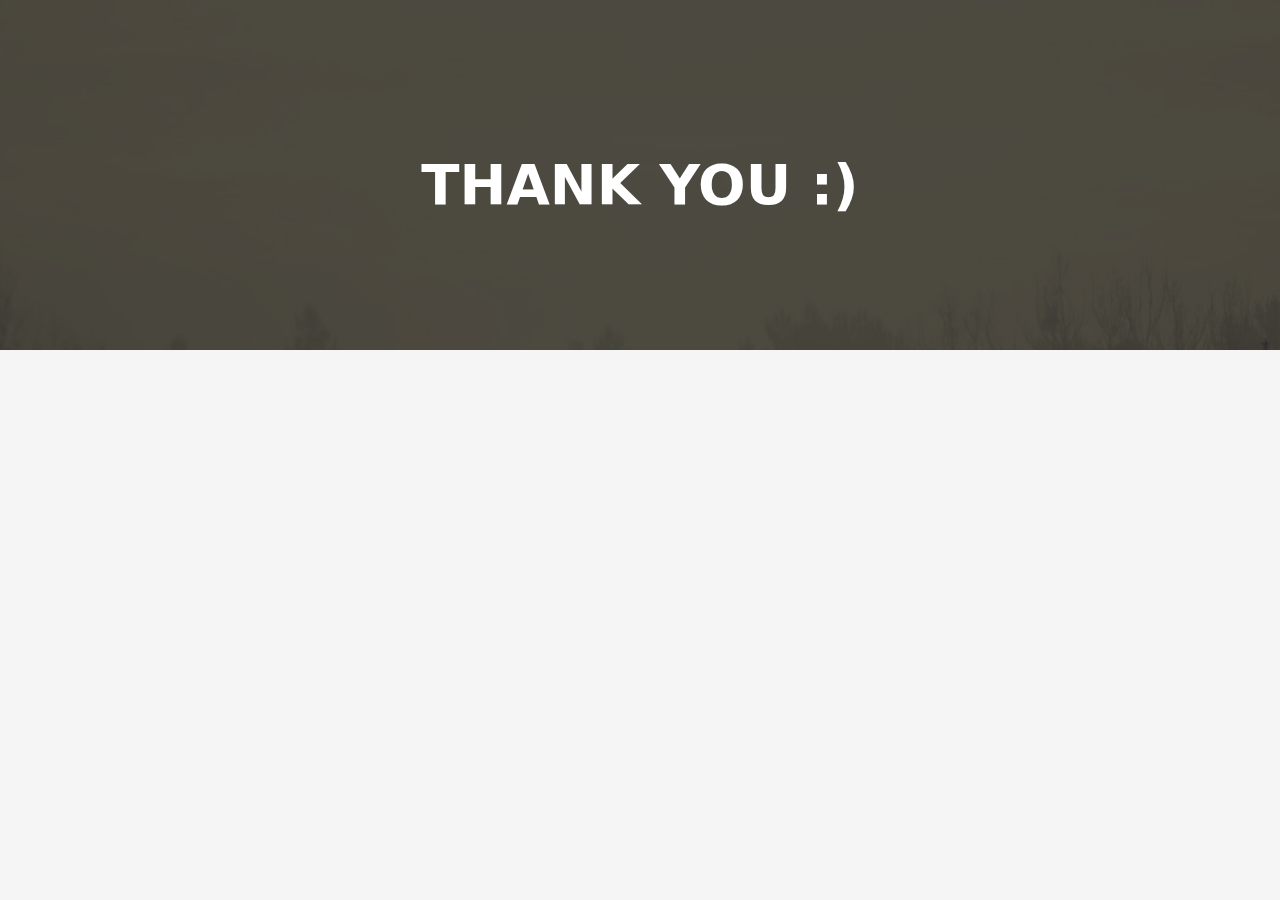
<file: blog-single.html>
<!DOCTYPE html>
<html lang="en">

<head>
  <meta charset="utf-8">
  <meta content="width=device-width, initial-scale=1.0" name="viewport">

  <title>DevFolio Bootstrap Portfolio Template - Blog Single</title>
  <meta content="" name="description">
  <meta content="" name="keywords">

  <!-- Favicons -->
  <link href="assets/img/favicon.png" rel="icon">
  <link href="assets/img/apple-touch-icon.png" rel="apple-touch-icon">

  <!-- Vendor CSS Files -->
  <link href="assets/vendor/bootstrap/css/bootstrap.min.css" rel="stylesheet">
  <link href="assets/vendor/bootstrap-icons/bootstrap-icons.css" rel="stylesheet">
  <link href="assets/vendor/glightbox/css/glightbox.min.css" rel="stylesheet">
  <link href="assets/vendor/swiper/swiper-bundle.min.css" rel="stylesheet">

  <!-- Template Main CSS File -->
  <link href="assets/css/style.css" rel="stylesheet">

  <!-- =======================================================
  * Template Name: DevFolio - v4.10.0
  * Template URL: https://bootstrapmade.com/devfolio-bootstrap-portfolio-html-template/
  * Author: BootstrapMade.com
  * License: https://bootstrapmade.com/license/
  ======================================================== -->
</head>

<body>

  <!-- ======= Header ======= -->
  <header id="header" class="fixed-top">
    <div class="container d-flex align-items-center justify-content-between">

      <h1 class="logo"><a href="index.html"></a></h1>
      <!-- Uncomment below if you prefer to use an image logo -->
      <!-- <a href="index.html" class="logo"><img src="assets/img/logo.png" alt="" class="img-fluid"></a>-->

      <!-- <nav id="navbar" class="navbar">
        <ul>
          <li><a class="nav-link scrollto " href="#hero">Home</a></li>
          <li><a class="nav-link scrollto" href="#about">About</a></li>
          <li><a class="nav-link scrollto" href="#services">Services</a></li>
          <li><a class="nav-link scrollto " href="#work">Work</a></li>
          <li><a class="nav-link scrollto " href="#blog">Blog</a></li>
          <li class="dropdown"><a href="#"><span>Drop Down</span> <i class="bi bi-chevron-down"></i></a>
            <ul>
              <li><a href="#">Drop Down 1</a></li>
              <li class="dropdown"><a href="#"><span>Deep Drop Down</span> <i class="bi bi-chevron-right"></i></a>
                <ul>
                  <li><a href="#">Deep Drop Down 1</a></li>
                  <li><a href="#">Deep Drop Down 2</a></li>
                  <li><a href="#">Deep Drop Down 3</a></li>
                  <li><a href="#">Deep Drop Down 4</a></li>
                  <li><a href="#">Deep Drop Down 5</a></li>
                </ul>
              </li>
              <li><a href="#">Drop Down 2</a></li>
              <li><a href="#">Drop Down 3</a></li>
              <li><a href="#">Drop Down 4</a></li>
            </ul>
          </li>
          <li><a class="nav-link scrollto" href="#contact">Contact</a></li>
        </ul>
        <i class="bi bi-list mobile-nav-toggle"></i>
      </nav>.navbar -->

    </div>
  </header><!-- End Header -->

  <div class="hero hero-single route bg-image" style="background-image: url(assets/img/overlay-bg.jpg)">
    <div class="overlay-mf"></div>
    <div class="hero-content display-table">
      <div class="table-cell">
        <div class="container">
          <h2 class="hero-title mb-4">THANK YOU :)</h2>
          <ol class="breadcrumb d-flex justify-content-center">
            <!-- <li class="breadcrumb-item">
              <a href="#"></a>
            </li>
            <li class="breadcrumb-item">
              <a href="#"></a>
            </li> -->
            <li class="breadcrumb-item active"></li>
          </ol>
        </div>
      </div>
    </div>
  </div>

  <main id="main">
  



    <!-- ======= Blog Single Section ======= -->
    <!-- <section class="blog-wrapper sect-pt4" id="blog">
      <div class="container">
        <div class="row">
          <div class="col-md-8">
            <div class="post-box">
              <div class="post-thumb">
                <img src="assets/img/post-1.jpg" class="img-fluid" alt="">
              </div>
              <div class="post-meta">
                <h1 class="article-title">Lorem ipsum dolor sit amet consec tetur adipisicing</h1>
                <ul>
                  <li>
                    <span class="bi bi-person"></span>
                    <a href="#">Jason London</a>
                  </li>
                  <li>
                    <span class="bi bi-tag"></span>
                    <a href="#">Web Design</a>
                  </li>
                  <li>
                    <span class="bi bi-chat-left-text"></span>
                    <a href="#">14</a>
                  </li>
                </ul>
              </div>
              <div class="article-content">
                <p>
                  Mauris blandit aliquet elit, eget tincidunt nibh pulvinar a. Cras ultricies ligula sed magna dictum
                  porta. Quisque velit
                  nisi, pretium ut lacinia in, elementum id enim. Praesent sapien massa, convallis a pellentesque
                  nec, egestas non nisi. Vestibulum ante ipsum primis in faucibus orci luctus et ultrices posuere
                  cubilia Curae; Donec velit neque, auctor sit amet aliquam vel, ullamcorper sit amet ligula.
                  Nulla quis lorem ut libero malesuada feugiat.
                </p>
                <p>
                  Nulla porttitor accumsan tincidunt. Cras ultricies ligula sed magna dictum porta. Mauris blandit
                  aliquet elit, eget tincidunt
                  nibh pulvinar a. Cras ultricies ligula sed magna dictum porta. Lorem ipsum dolor sit amet,
                  consectetur adipiscing elit. Donec sollicitudin molestie malesuada.
                </p>
                <p>
                  Mauris blandit aliquet elit, eget tincidunt nibh pulvinar a. Lorem ipsum dolor sit amet, consectetur
                  adipiscing elit. Praesent
                  sapien massa, convallis a pellentesque nec, egestas non nisi. Lorem ipsum dolor sit amet,
                  consectetur adipiscing elit. Curabitur arcu erat, accumsan id imperdiet et, porttitor at
                  sem. Donec rutrum congue leo eget malesuada.
                </p>
                <p>
                  Lorem ipsum dolor sit amet, consectetur adipiscing elit. Nulla quis lorem ut libero malesuada feugiat.
                  Curabitur arcu erat,
                  accumsan id imperdiet et, porttitor at sem. Vivamus suscipit tortor eget felis porttitor
                  volutpat. Vivamus suscipit tortor eget felis porttitor volutpat. Quisque velit nisi, pretium
                  ut lacinia in, elementum id enim.
                </p>
                <blockquote class="blockquote">
                  <p class="mb-0">Lorem ipsum dolor sit amet, consectetur adipiscing elit. Integer posuere erat a ante.</p>
                </blockquote>
                <p>
                  Nulla porttitor accumsan tincidunt. Cras ultricies ligula sed magna dictum porta. Mauris blandit
                  aliquet elit, eget tincidunt
                  nibh pulvinar a. Cras ultricies ligula sed magna dictum porta. Lorem ipsum dolor sit amet,
                  consectetur adipiscing elit. Donec sollicitudin molestie malesuada.
                </p>
              </div>
            </div>
            <div class="box-comments">
              <div class="title-box-2">
                <h4 class="title-comments title-left">Comments (34)</h4>
              </div>
              <ul class="list-comments">
                <li>
                  <div class="comment-avatar">
                    <img src="assets/img/testimonial-2.jpg" alt="">
                  </div>
                  <div class="comment-details">
                    <h4 class="comment-author">Oliver Colmenares</h4>
                    <span>18 Sep 2017</span>
                    <p>
                      Lorem ipsum dolor sit amet, consectetur adipisicing elit. Dolores reprehenderit, provident cumque
                      ipsam temporibus maiores
                      quae natus libero optio, at qui beatae ducimus placeat debitis voluptates amet corporis.
                    </p>
                    <a href="3">Reply</a>
                  </div>
                </li>
                <li>
                  <div class="comment-avatar">
                    <img src="assets/img/testimonial-4.jpg" alt="">
                  </div>
                  <div class="comment-details">
                    <h4 class="comment-author">Carmen Vegas</h4>
                    <span>18 Sep 2017</span>
                    <p>
                      Lorem ipsum dolor sit amet, consectetur adipisicing elit. Dolores reprehenderit, provident cumque
                      ipsam temporibus maiores
                      quae natus libero optio, at qui beatae ducimus placeat debitis voluptates amet corporis,
                      veritatis deserunt.
                    </p>
                    <a href="3">Reply</a>
                  </div>
                </li>
                <li class="comment-children">
                  <div class="comment-avatar">
                    <img src="assets/img/testimonial-2.jpg" alt="">
                  </div>
                  <div class="comment-details">
                    <h4 class="comment-author">Oliver Colmenares</h4>
                    <span>18 Sep 2017</span>
                    <p>
                      Lorem ipsum dolor sit amet, consectetur adipisicing elit. Dolores reprehenderit, provident cumque
                      ipsam temporibus maiores
                      quae.
                    </p>
                    <a href="3">Reply</a>
                  </div>
                </li>
                <li>
                  <div class="comment-avatar">
                    <img src="assets/img/testimonial-2.jpg" alt="">
                  </div>
                  <div class="comment-details">
                    <h4 class="comment-author">Oliver Colmenares</h4>
                    <span>18 Sep 2017</span>
                    <p>
                      Lorem ipsum dolor sit amet, consectetur adipisicing elit. Dolores reprehenderit, provident cumque
                      ipsam temporibus maiores
                      quae natus libero optio.
                    </p>
                    <a href="3">Reply</a>
                  </div>
                </li>
              </ul>
            </div>
            <div class="form-comments">
              <div class="title-box-2">
                <h3 class="title-left">
                  Leave a Reply
                </h3>
              </div>
              <form class="form-mf">
                <div class="row">
                  <div class="col-md-6 mb-3">
                    <div class="form-group">
                      <input type="text" class="form-control input-mf" id="inputName" placeholder="Name *" required>
                    </div>
                  </div>
                  <div class="col-md-6 mb-3">
                    <div class="form-group">
                      <input type="email" class="form-control input-mf" id="inputEmail1" placeholder="Email *" required>
                    </div>
                  </div>
                  <div class="col-md-12 mb-3">
                    <div class="form-group">
                      <input type="url" class="form-control input-mf" id="inputUrl" placeholder="Website">
                    </div>
                  </div>
                  <div class="col-md-12 mb-3">
                    <div class="form-group">
                      <textarea id="textMessage" class="form-control input-mf" placeholder="Comment *" name="message" cols="45" rows="8" required></textarea>
                    </div>
                  </div>
                  <div class="col-md-12">
                    <button type="submit" class="button button-a button-big button-rouded">Send Message</button>
                  </div>
                </div>
              </form>
            </div>
          </div>
          <div class="col-md-4">
            <div class="widget-sidebar sidebar-search">
              <h5 class="sidebar-title">Search</h5>
              <div class="sidebar-content">
                <form>
                  <div class="input-group">
                    <input type="text" class="form-control" placeholder="Search for..." aria-label="Search for...">
                    <span class="input-group-btn">
                      <button class="btn btn-secondary btn-search" type="button">
                        <span class="bi bi-search"></span>
                      </button>
                    </span>
                  </div>
                </form>
              </div>
            </div>
            <div class="widget-sidebar">
              <h5 class="sidebar-title">Recent Post</h5>
              <div class="sidebar-content">
                <ul class="list-sidebar">
                  <li>
                    <a href="#">Atque placeat maiores.</a>
                  </li>
                  <li>
                    <a href="#">Lorem ipsum dolor sit amet consectetur</a>
                  </li>
                  <li>
                    <a href="#">Nam quo autem exercitationem.</a>
                  </li>
                  <li>
                    <a href="#">Atque placeat maiores nam quo autem</a>
                  </li>
                  <li>
                    <a href="#">Nam quo autem exercitationem.</a>
                  </li>
                </ul>
              </div>
            </div>
            <div class="widget-sidebar">
              <h5 class="sidebar-title">Archives</h5>
              <div class="sidebar-content">
                <ul class="list-sidebar">
                  <li>
                    <a href="#">September, 2017.</a>
                  </li>
                  <li>
                    <a href="#">April, 2017.</a>
                  </li>
                  <li>
                    <a href="#">Nam quo autem exercitationem.</a>
                  </li>
                  <li>
                    <a href="#">Atque placeat maiores nam quo autem</a>
                  </li>
                  <li>
                    <a href="#">Nam quo autem exercitationem.</a>
                  </li>
                </ul>
              </div>
            </div>
            <div class="widget-sidebar widget-tags">
              <h5 class="sidebar-title">Tags</h5>
              <div class="sidebar-content">
                <ul>
                  <li>
                    <a href="#">Web.</a>
                  </li>
                  <li>
                    <a href="#">Design.</a>
                  </li>
                  <li>
                    <a href="#">Travel.</a>
                  </li>
                  <li>
                    <a href="#">Photoshop</a>
                  </li>
                  <li>
                    <a href="#">Corel Draw</a>
                  </li>
                  <li>
                    <a href="#">JavaScript</a>
                  </li>
                </ul>
              </div>
            </div>
          </div>
        </div>
      </div>
    </section> End Blog Single Section -->

  </main><!-- End #main -->

  <!-- ======= Footer ======= -->
  <!-- <footer>
    <div class="container">
      <div class="row">
        <div class="col-sm-12">
          <div class="copyright-box">
            <p class="copyright">&copy; Copyright <strong>DevFolio</strong>. All Rights Reserved</p>
            <div class="credits"> -->
              <!--
              All the links in the footer should remain intact.
              You can delete the links only if you purchased the pro version.
              Licensing information: https://bootstrapmade.com/license/
              Purchase the pro version with working PHP/AJAX contact form: https://bootstrapmade.com/buy/?theme=DevFolio
            -->
              <!-- Designed by <a href="https://bootstrapmade.com/">BootstrapMade</a>
            </div>
          </div>
        </div>
      </div>
    </div>  -->
  </footer><!-- End  Footer -->

  <div id="preloader"></div>
  <a href="#" class="back-to-top d-flex align-items-center justify-content-center"><i class="bi bi-arrow-up-short"></i></a>

  <!-- Vendor JS Files -->
  <script src="assets/vendor/purecounter/purecounter_vanilla.js"></script>
  <script src="assets/vendor/bootstrap/js/bootstrap.bundle.min.js"></script>
  <script src="assets/vendor/glightbox/js/glightbox.min.js"></script>
  <script src="assets/vendor/swiper/swiper-bundle.min.js"></script>
  <script src="assets/vendor/typed.js/typed.min.js"></script>
  <script src="assets/vendor/php-email-form/validate.js"></script>

  <!-- Template Main JS File -->
  <script src="assets/js/main.js"></script>

</body>

</html>
</file>
<file: assets/css/style.css>
/*--------------------------------------------------------------
# General
--------------------------------------------------------------*/
body {
  background-color: #f5f5f5;
  color: #4e4e4e;
}

h1,
h2,
h3,
h4,
h5,
h6 {
  color: #1e1e1e;
}

a {
  color: #1e1e1e;
  text-decoration: none;
  transition: all 0.5s ease-in-out;
}

a:hover {
  color: #0078ff;
  text-decoration: none;
  transition: all 0.5s ease-in-out;
}

.p-r {
  position: relative;
}

.color-a {
  text-decoration: none;
  color: #0078ff;
}

.color-d {
  color: #f5f5f5;
}

.color-text-a {
  text-decoration: none;
  color: #4e4e4e;
}

.box-shadow,
.card-blog,
.work-box,
.service-box,
.paralax-mf {
  box-shadow: 0 13px 8px -10px rgba(0, 0, 0, 0.1);
}

.box-shadow-a,
.button:hover {
  text-decoration: none;
  box-shadow: 0 0 0 4px #cde1f8;
}

.display-5 {
  font-size: 2.5rem;
  font-weight: 300;
  line-height: 1.1;
}

.display-6 {
  font-size: 2rem;
  font-weight: 300;
  line-height: 1.1;
}

.avatar {
  width: 32px;
  height: 32px;
  margin-right: 4px;
  overflow: hidden;
}

.bg-image {
  background-repeat: no-repeat;
  background-attachment: fixed;
  background-size: cover;
  background-position: center center;
}

@media (max-width: 1024px) {
  .bg-image {
    background-attachment: scroll;
  }
}

.overlay-mf {
  background-color: #000000;
}

.overlay-mf {
  position: absolute;
  top: 0;
  left: 0px;
  padding: 0;
  height: 100%;
  width: 100%;
  opacity: 0.7;
}

.paralax-mf {
  position: relative;
  padding: 8rem 0;
}

.display-table {
  width: 100%;
  height: 100%;
  display: table;
}

.table-cell {
  display: table-cell;
  vertical-align: middle;
}

/*--/ Sections /--*/
.sect-4 {
  padding: 4rem 0;
}

.sect-pt4 {
  padding-top: 4rem;
}

.sect-mt4 {
  margin-top: 4rem;
}

/*--/ Title s /--*/
.title-s {
  font-weight: 600;
  color: #1e1e1e;
  font-size: 1.1rem;
}

/*--/ Title A /--*/
.title-box {
  margin-bottom: 4rem;
}

.title-a {
  text-decoration: none;
  font-size: 3rem;
  font-weight: bold;
  text-transform: uppercase;
}

.subtitle-a {
  text-decoration: none;
  color: #4e4e4e;
}

.line-mf {
  width: 40px;
  height: 5px;
  background-color: #0078ff;
  margin: 0 auto;
}

/*--/ Title Left /--*/
.title-box-2 {
  margin-bottom: 3rem;
}

.title-left {
  font-size: 2rem;
  position: relative;
}

.title-left:before {
  content: "";
  position: absolute;
  height: 3px;
  background-color: #0078ff;
  width: 100px;
  bottom: -12px;
}

/*------/ Box /------*/
.box-pl2 {
  padding-left: 2rem;
}

.box-shadow-full {
  padding: 3rem 1.25rem;
  position: relative;
  background-color: #fff;
  margin-bottom: 3rem;
  z-index: 2;
  box-shadow: 0 1px 1px 0 rgba(0, 0, 0, 0.06), 0 2px 5px 0 rgba(0, 0, 0, 0.2);
}

@media (min-width: 768px) {
  .box-shadow-full {
    padding: 3rem;
  }
}

/*------/ Socials /------*/
.socials {
  padding: 1.5rem 0;
}

.socials ul li {
  display: inline-block;
}

.socials .ico-circle {
  height: 40px;
  width: 40px;
  font-size: 1.2rem;
  border-radius: 50%;
  line-height: 1.6;
  margin: 0 15px 0 0;
  box-shadow: 0 0 0 3px #0078ff;
  transition: all 500ms ease;
}

.socials .ico-circle:hover {
  background-color: #0078ff;
  color: #fff;
  box-shadow: 0 0 0 3px #cde1f8;
  transition: all 500ms ease;
}

/*------/ Ul resect /------*/
.ul-resect,
.widget-tags ul,
.widget-sidebar .list-sidebar,
.box-comments .list-comments,
.blog-wrapper .post-meta ul,
.list-ico,
.socials ul {
  list-style: none;
  padding-left: 0;
  margin-bottom: 0;
}

.list-ico {
  line-height: 2;
}

.list-ico span {
  color: #0078ff;
  margin-right: 10px;
}

/*------/ Ico Circle /------*/
.ico-circle {
  height: 100px;
  width: 100px;
  font-size: 2rem;
  border-radius: 50%;
  line-height: 1.55;
  margin: 0 auto;
  text-align: center;
  box-shadow: 0 0 0 10px #0078ff;
  display: block;
}

/*------/ Owl Carousel /------*/
.owl-theme .owl-dots {
  text-align: center;
  margin-top: 18px;
}

.owl-theme .owl-dots .owl-dot {
  display: inline-block;
}

.owl-theme .owl-dots .owl-dot span {
  width: 18px;
  height: 7px;
  margin: 5px 5px;
  background: #cde1f8;
  border: 0px solid #cde1f8;
  display: block;
  transition: all 0.6s ease-in-out;
  cursor: pointer;
}

.owl-theme .owl-dots .owl-dot:hover span {
  background-color: #cde1f8;
}

.owl-theme .owl-dots .owl-dot.active span {
  background-color: #1B1B1B;
  width: 25px;
}

/*--/ Scrolltop s /--*/
.scrolltop-mf {
  position: relative;
  display: none;
}

.scrolltop-mf span {
  z-index: 999;
  position: fixed;
  width: 42px;
  height: 42px;
  background-color: #0078ff;
  opacity: 0.7;
  font-size: 1.6rem;
  line-height: 1.5;
  text-align: center;
  color: #fff;
  top: auto;
  left: auto;
  right: 30px;
  bottom: 50px;
  cursor: pointer;
  border-radius: 50%;
}

/*--------------------------------------------------------------
# Back to top button
--------------------------------------------------------------*/
.back-to-top {
  position: fixed;
  visibility: hidden;
  opacity: 0;
  right: 15px;
  bottom: 15px;
  z-index: 996;
  background: #0078ff;
  width: 40px;
  height: 40px;
  border-radius: 50px;
  transition: all 0.4s;
}

.back-to-top i {
  font-size: 28px;
  color: #fff;
  line-height: 0;
}

.back-to-top:hover {
  background: #298eff;
  color: #fff;
}

.back-to-top.active {
  visibility: visible;
  opacity: 1;
}

/*------/ Prelaoder /------*/
#preloader {
  position: fixed;
  top: 0;
  left: 0;
  right: 0;
  bottom: 0;
  z-index: 9999;
  overflow: hidden;
  background: #fff;
}

#preloader:before {
  content: "";
  position: fixed;
  top: calc(50% - 30px);
  left: calc(50% - 30px);
  border: 6px solid #f2f2f2;
  border-top: 6px solid #0078ff;
  border-radius: 50%;
  width: 60px;
  height: 60px;
  -webkit-animation: animate-preloader 1s linear infinite;
  animation: animate-preloader 1s linear infinite;
}

@-webkit-keyframes animate-preloader {
  0% {
    transform: rotate(0deg);
  }

  100% {
    transform: rotate(360deg);
  }
}

@keyframes animate-preloader {
  0% {
    transform: rotate(0deg);
  }

  100% {
    transform: rotate(360deg);
  }
}

/*------/ Button /------*/
.button {
  display: inline-block;
  padding: 0.3rem 0.6rem;
  text-align: center;
  vertical-align: middle;
  -webkit-user-select: none;
  -moz-user-select: none;
  user-select: none;
  font-size: 1rem;
  border-radius: 0.3rem;
  border: 1px solid transparent;
  transition: all 500ms ease;
  cursor: pointer;
}

.button:focus {
  outline: 0;
}

.button:hover {
  background-color: #0062d3;
  color: #fff;
  transition: all 500ms ease;
}

.button-a {
  text-decoration: none;
  background-color: #0078ff;
  color: #fff;
  border-color: #cde1f8;
}

.button-big {
  padding: 0.9rem 2.3rem;
  font-size: 1.2rem;
}

.button-rouded {
  border-radius: 5rem;
}

.btn-lg {
  padding: 0.5rem 1rem;
  font-size: 1.25rem;
  line-height: 1.5;
  border-radius: 0.3rem;
}

/*--------------------------------------------------------------
# Header
--------------------------------------------------------------*/
#header {
  transition: all 0.5s;
  z-index: 997;
  padding: 20px 0;
}

#header .logo {
  font-size: 28px;
  margin: 0;
  padding: 0;
  font-weight: 600;
  letter-spacing: 1px;
}

#header .logo a {
  color: #fff;
}

#header .logo img {
  max-height: 40px;
}

#header.header-scrolled {
  background: rgba(0, 0, 0, 0.9);
  padding: 12px 0;
}

/*--------------------------------------------------------------
# Navigation Menu
--------------------------------------------------------------*/
/**
* Desktop Navigation 
*/
.navbar {
  padding: 0;
}

.navbar ul {
  margin: 0;
  padding: 0;
  display: flex;
  list-style: none;
  align-items: center;
}

.navbar li {
  position: relative;
}

.navbar>ul>li {
  white-space: nowrap;
  padding: 10px 0 10px 30px;
}

.navbar a,
.navbar a:focus {
  display: flex;
  align-items: center;
  justify-content: space-between;
  color: #fff;
  font-size: 16px;
  font-weight: 600;
  padding: 0;
  white-space: nowrap;
  transition: 0.3s;
  letter-spacing: 0.4px;
  position: relative;
  text-transform: uppercase;
}

.navbar a i,
.navbar a:focus i {
  font-size: 12px;
  line-height: 0;
  margin-left: 5px;
}

.navbar>ul>li>a:before {
  content: "";
  position: absolute;
  width: 100%;
  height: 2px;
  bottom: -6px;
  left: 0;
  width: 0;
  background-color: #fff;
  visibility: hidden;
  transition: all 0.3s ease-in-out 0s;
}

.navbar a:hover:before,
.navbar li:hover>a:before,
.navbar .active:before {
  visibility: visible;
  width: 80%;
}

.navbar a:hover,
.navbar .active,
.navbar .active:focus,
.navbar li:hover>a {
  color: #fff;
}

.navbar .dropdown ul {
  display: block;
  position: absolute;
  left: 30px;
  top: calc(100% + 30px);
  margin: 0;
  padding: 10px 0;
  z-index: 99;
  opacity: 0;
  visibility: hidden;
  background: #fff;
  box-shadow: 0px 0px 30px rgba(127, 137, 161, 0.25);
  transition: 0.3s;
}

.navbar .dropdown ul li {
  min-width: 200px;
}

.navbar .dropdown ul a {
  padding: 10px 20px;
  font-size: 14px;
  text-transform: none;
  color: #4e4e4e;
}

.navbar .dropdown ul a i {
  font-size: 12px;
}

.navbar .dropdown ul a:hover,
.navbar .dropdown ul .active:hover,
.navbar .dropdown ul li:hover>a {
  color: #0078ff;
}

.navbar .dropdown:hover>ul {
  opacity: 1;
  top: 100%;
  visibility: visible;
}

.navbar .dropdown .dropdown ul {
  top: 0;
  left: calc(100% - 30px);
  visibility: hidden;
}

.navbar .dropdown .dropdown:hover>ul {
  opacity: 1;
  top: 0;
  left: 100%;
  visibility: visible;
}

@media (max-width: 1366px) {
  .navbar .dropdown .dropdown ul {
    left: -90%;
  }

  .navbar .dropdown .dropdown:hover>ul {
    left: -100%;
  }
}

/**
* Mobile Navigation 
*/
.mobile-nav-toggle {
  color: #fff;
  font-size: 28px;
  cursor: pointer;
  display: none;
  line-height: 0;
  transition: 0.5s;
}

@media (max-width: 991px) {
  .mobile-nav-toggle {
    display: block;
  }

  .navbar ul {
    display: none;
  }
}

.navbar-mobile {
  position: fixed;
  overflow: hidden;
  top: 0;
  right: 0;
  left: 0;
  bottom: 0;
  background: rgba(78, 78, 78, 0.9);
  transition: 0.3s;
  z-index: 999;
}

.navbar-mobile .mobile-nav-toggle {
  position: absolute;
  top: 15px;
  right: 15px;
}

.navbar-mobile ul {
  display: block;
  position: absolute;
  top: 55px;
  right: 15px;
  bottom: 15px;
  left: 15px;
  padding: 10px 0;
  background-color: #fff;
  overflow-y: auto;
  transition: 0.3s;
}

.navbar-mobile>ul>li {
  padding: 0;
}

.navbar-mobile a:hover:before,
.navbar-mobile li:hover>a:before,
.navbar-mobile .active:before {
  visibility: hidden;
}

.navbar-mobile a,
.navbar-mobile a:focus {
  padding: 10px 20px;
  font-size: 15px;
  color: #4e4e4e;
}

.navbar-mobile a:hover,
.navbar-mobile .active,
.navbar-mobile li:hover>a {
  color: #0078ff;
}

.navbar-mobile .getstarted,
.navbar-mobile .getstarted:focus {
  margin: 15px;
}

.navbar-mobile .dropdown ul {
  position: static;
  display: none;
  margin: 10px 20px;
  padding: 10px 0;
  z-index: 99;
  opacity: 1;
  visibility: visible;
  background: #fff;
  box-shadow: 0px 0px 30px rgba(127, 137, 161, 0.25);
}

.navbar-mobile .dropdown ul li {
  min-width: 200px;
}

.navbar-mobile .dropdown ul a {
  padding: 10px 20px;
}

.navbar-mobile .dropdown ul a i {
  font-size: 12px;
}

.navbar-mobile .dropdown ul a:hover,
.navbar-mobile .dropdown ul .active:hover,
.navbar-mobile .dropdown ul li:hover>a {
  color: #0078ff;
}

.navbar-mobile .dropdown>.dropdown-active {
  display: block;
}

/*--------------------------------------------------------------
# Hero Section
--------------------------------------------------------------*/
.hero {
  height: 100vh;
  position: relative;
  color: #fff;
}

.hero .hero-content {
  text-align: center;
  position: absolute;
}

.hero .overlay-itro {
  background-color: rgba(0, 0, 0, 0.6);
  position: absolute;
  top: 0;
  left: 0px;
  padding: 0;
  height: 100%;
  width: 100%;
  opacity: 0.9;
}

.hero .hero-title {
  color: #fff;
  font-weight: 600;
  font-size: 3rem;
}

@media (min-width: 768px) {
  .hero .hero-title {
    font-size: 4.5rem;
  }
}

.hero .hero-subtitle {
  font-size: 1.5rem;
  font-weight: 600;
}

@media (min-width: 768px) {
  .hero .hero-subtitle {
    font-size: 2.5rem;
  }
}

.hero .text-slider-items {
  display: none;
}

.hero-single {
  height: 350px;
}

.hero-single .hero-content {
  margin-top: 30px;
}

.hero-single .hero-title {
  text-transform: uppercase;
  font-size: 3rem;
}

@media (min-width: 768px) {
  .hero-single .hero-title {
    font-size: 3.5rem;
  }
}

.hero-single .breadcrumb {
  background-color: transparent;
  color: #0078ff;
}

.hero-single .breadcrumb .breadcrumb-item:before {
  color: #cde1f8;
}

.hero-single .breadcrumb .breadcrumb-item.active {
  color: #cde1f8;
}

.hero-single .breadcrumb a {
  color: #fff;
}

/*--------------------------------------------------------------
# About
--------------------------------------------------------------*/
.about-mf .box-shadow-full {
  padding-top: 4rem;
  padding-bottom: 4rem;
}

.about-mf .about-img {
  margin-bottom: 2rem;
}

.about-mf .about-img img {
  margin-left: 10px;
}

@media (min-width: 767px) {
  .about-mf .box-pl2 {
    margin-top: 3rem;
    padding-left: 0rem;
  }
}

.skill-mf span {
  color: #4e4e4e;
}

.skill-mf .progress {
  background-color: #cde1f8;
  margin: 0.5rem 0 1.2rem 0;
  border-radius: 0;
  height: 0.7rem;
}

.skill-mf .progress .progress-bar {
  height: 0.7rem;
  background-color: #0078ff;
}

/*--------------------------------------------------------------
# Services
--------------------------------------------------------------*/
.service-box {
  background-color: #fff;
  padding: 2.5rem 1.3rem;
  border-radius: 1rem;
  margin-bottom: 3rem;
  text-align: center;
}

.service-box:hover .ico-circle {
  transition: all 500ms ease;
  color: #fff;
  background-color: #0078ff;
  box-shadow: 0 0 0 10px #cde1f8;
}

.service-box .service-ico {
  margin-bottom: 1rem;
  color: #1e1e1e;
}

.service-box .ico-circle {
  transition: all 500ms ease;
  display: inline-flex;
  align-items: center;
  justify-content: center;
}

.service-box .ico-circle i {
  line-height: 0;
  font-size: 40px;
}

.service-box .s-title {
  font-size: 1.4rem;
  text-transform: uppercase;
  text-align: center;
  padding: 0.4rem 0;
}

.service-box .s-description {
  color: #4e4e4e;
}

/*--------------------------------------------------------------
# Counter
--------------------------------------------------------------*/
.counter-box {
  color: #fff;
  text-align: center;
}

@media (min-width: 577px) {
  .counter-box {
    margin-bottom: 1.8rem;
  }
}

.counter-ico {
  margin-bottom: 1rem;
}

.counter-ico .ico-circle {
  height: 60px;
  width: 60px;
  line-height: 1.5;
  box-shadow: 0 0 0 10px #cde1f8;
}

.counter-num .counter {
  font-size: 2rem;
  margin-bottom: 0;
}

/*--------------------------------------------------------------
# Portfolio
--------------------------------------------------------------*/
.work-box {
  margin-bottom: 3rem;
  -webkit-backface-visibility: hidden;
  backface-visibility: hidden;
  background-color: #fff;
}

.work-box:hover img {
  transform: scale(1.3);
}

.work-img {
  display: block;
  overflow: hidden;
}

.work-img img {
  transition: all 1s;
}

.work-content {
  padding: 2rem 3% 1rem 4%;
}

.work-content .w-more {
  color: #4e4e4e;
  font-size: 0.8rem;
}

.work-content .w-more .w-ctegory {
  color: #0078ff;
}

.work-content .w-like {
  font-size: 2.5rem;
  color: #0078ff;
  float: right;
}

.work-content .w-like a {
  color: #0078ff;
}

.work-content .w-like .num-like {
  font-size: 0.7rem;
}

.w-title {
  font-size: 1.2rem;
}

/*--------------------------------------------------------------
# Portfolio Details
--------------------------------------------------------------*/
.portfolio-details {
  padding-top: 40px;
}

.portfolio-details .portfolio-details-slider img {
  width: 100%;
}

.portfolio-details .portfolio-details-slider .swiper-pagination {
  margin-top: 20px;
  position: relative;
}

.portfolio-details .portfolio-details-slider .swiper-pagination .swiper-pagination-bullet {
  width: 12px;
  height: 12px;
  background-color: #fff;
  opacity: 1;
  border: 1px solid #0078ff;
}

.portfolio-details .portfolio-details-slider .swiper-pagination .swiper-pagination-bullet-active {
  background-color: #0078ff;
}

.portfolio-details .portfolio-info {
  padding: 30px;
  box-shadow: 0px 0 30px rgba(78, 78, 78, 0.08);
}

.portfolio-details .portfolio-info h3 {
  font-size: 22px;
  font-weight: 700;
  margin-bottom: 20px;
  padding-bottom: 20px;
  border-bottom: 1px solid #eee;
}

.portfolio-details .portfolio-info ul {
  list-style: none;
  padding: 0;
  font-size: 15px;
}

.portfolio-details .portfolio-info ul li+li {
  margin-top: 10px;
}

.portfolio-details .portfolio-description {
  padding-top: 30px;
}

.portfolio-details .portfolio-description h2 {
  font-size: 26px;
  font-weight: 700;
  margin-bottom: 20px;
}

.portfolio-details .portfolio-description p {
  padding: 0;
}

/*--------------------------------------------------------------
# Testimonials
--------------------------------------------------------------*/
.testimonial-box {
  color: #fff;
  text-align: center;
}

.testimonial-box .author-test {
  margin-top: 1rem;
}

.testimonial-box .author-test img {
  margin: 0 auto;
}

.testimonial-box .author {
  color: #fff;
  text-transform: uppercase;
  font-weight: 600;
  margin: 1rem 0;
  display: block;
  font-size: 1.4rem;
}

.testimonial-box .comit {
  font-size: 2rem;
  color: #0078ff;
  background-color: #fff;
  width: 52px;
  height: 52px;
  display: block;
  margin: 0 auto;
  border-radius: 50%;
  line-height: 1.6;
}

@media (min-width: 768px) {
  .testimonial-box .description {
    padding: 0 5rem;
  }
}

@media (min-width: 992px) {
  .testimonial-box .description {
    padding: 0 8rem;
  }
}

@media (min-width: 1200px) {
  .testimonial-box .description {
    padding: 0 13rem;
  }
}

.swiper-pagination {
  margin-top: 20px;
  position: relative;
}

.swiper-pagination .swiper-pagination-bullet {
  width: 12px;
  height: 12px;
  background-color: rgba(255, 255, 255, 0.4);
  opacity: 1;
}

.swiper-pagination .swiper-pagination-bullet-active {
  background-color: #fff;
}

/*--------------------------------------------------------------
# Contact
--------------------------------------------------------------*/
.footer-paralax {
  padding: 4rem 0 0 0;
}

.contact-mf {
  margin-top: 4rem;
}

@media (min-width: 767px) {
  .contact-mf .box-pl2 {
    margin-top: 3rem;
    padding-left: 0rem;
  }
}

.php-email-form .error-message {
  display: none;
  color: #fff;
  background: #ed3c0d;
  text-align: center;
  padding: 15px;
  font-weight: 600;
}

.php-email-form .sent-message {
  display: none;
  color: #fff;
  background: #18d26e;
  text-align: center;
  padding: 15px;
  font-weight: 600;
}

.php-email-form .loading {
  display: none;
  background: #fff;
  text-align: center;
  padding: 15px;
}

.php-email-form .loading:before {
  content: "";
  display: inline-block;
  border-radius: 50%;
  width: 24px;
  height: 24px;
  margin: 0 10px -6px 0;
  border: 3px solid #18d26e;
  border-top-color: #eee;
  -webkit-animation: animate-loading 1s linear infinite;
  animation: animate-loading 1s linear infinite;
}

.php-email-form input,
.php-email-form textarea {
  border-radius: 0;
  box-shadow: none;
  font-size: 14px;
}

.php-email-form input:focus,
.php-email-form textarea:focus {
  border-color: #0078ff;
}

.php-email-form input {
  padding: 10px 15px;
}

.php-email-form textarea {
  padding: 12px 15px;
  margin-bottom: 0;
}

.php-email-form button[type=submit] {
  background: #0078ff;
  border: 0;
  padding: 10px 24px;
  color: #fff;
  transition: 0.4s;
}

.php-email-form button[type=submit]:hover {
  background: #3393ff;
}

@-webkit-keyframes animate-loading {
  0% {
    transform: rotate(0deg);
  }

  100% {
    transform: rotate(360deg);
  }
}

@keyframes animate-loading {
  0% {
    transform: rotate(0deg);
  }

  100% {
    transform: rotate(360deg);
  }
}

/*--------------------------------------------------------------
# Blog
--------------------------------------------------------------*/
@media (min-width: 767px) {
  .card-blog {
    margin-bottom: 3rem;
  }
}

.card-blog .card-body {
  position: relative;
}

.card-blog .card-category-box {
  position: absolute;
  text-align: center;
  top: -16px;
  left: 15px;
  right: 15px;
  line-height: 25px;
  overflow: hidden;
}

.card-blog .card-category {
  display: inline-block;
  color: #fff;
  padding: 0 15px 5px;
  overflow: hidden;
  background-color: #0078ff;
  border-radius: 4px;
}

.card-blog .card-category .category {
  color: #fff;
  display: inline-block;
  text-transform: uppercase;
  font-size: 0.7rem;
  letter-spacing: 0.1px;
  margin-bottom: 0;
}

.card-blog .card-title {
  font-size: 1.3rem;
  margin-top: 0.6rem;
}

.card-blog .card-description {
  color: #4e4e4e;
}

.card-blog .post-author {
  display: inline-block;
}

.card-blog .post-date {
  color: #4e4e4e;
  display: inline-block;
  float: right;
}

/*--------------------------------------------------------------
# Blog Single
--------------------------------------------------------------*/
.post-box,
.form-comments,
.box-comments,
.widget-sidebar {
  padding: 2rem;
  background-color: #fff;
  margin-bottom: 3rem;
}

@media (min-width: 768px) {

  .post-box,
  .form-comments,
  .box-comments,
  .widget-sidebar {
    padding: 3rem;
  }
}

.blog-wrapper .article-title {
  font-size: 1.5rem;
}

@media (min-width: 768px) {
  .blog-wrapper .article-title {
    font-size: 1.9rem;
  }
}

.blog-wrapper .post-meta {
  margin: 1rem 0;
}

.blog-wrapper .post-meta ul {
  border-left: 4px solid #0078ff;
  margin-top: 1rem;
}

.blog-wrapper .post-meta ul li {
  display: inline-block;
  margin-left: 15px;
}

.blog-wrapper .post-meta ul a {
  color: #0078ff;
}

.blog-wrapper .post-meta ul span {
  color: #1e1e1e;
}

.blog-wrapper .blockquote {
  border-left: 4px solid #0078ff;
  padding: 18px;
  font-style: italic;
}

/*------/ Comments /------*/
.box-comments .list-comments li {
  padding-bottom: 40px;
}

.box-comments .list-comments .comment-avatar {
  display: table-cell;
  vertical-align: top;
}

.box-comments .list-comments .comment-avatar img {
  width: 80px;
  height: 80px;
}

.box-comments .list-comments .comment-author {
  font-size: 1.3rem;
}

@media (min-width: 768px) {
  .box-comments .list-comments .comment-author {
    font-size: 1.5rem;
  }
}

.box-comments .list-comments .comment-details {
  display: table-cell;
  vertical-align: top;
  padding-left: 25px;
}

.box-comments .list-comments a {
  color: #0078ff;
}

.box-comments .list-comments span {
  color: #1e1e1e;
  font-style: italic;
}

.box-comments .comment-children {
  margin-left: 40px;
}

/*------/ Sidebar /------*/
.widget-sidebar .sidebar-title {
  font-size: 1.6rem;
  font-weight: 600;
  border-left: 5px solid #0078ff;
  padding-left: 15px;
  text-transform: uppercase;
  margin-bottom: 1.5rem;
}

.widget-sidebar .list-sidebar li {
  position: relative;
  padding: 6px 0 6px 24px;
}

.widget-sidebar .list-sidebar li:before {
  position: absolute;
  content: "";
  width: 10px;
  height: 1px;
  left: 0;
  background-color: #0078ff;
  top: 20px;
}

.sidebar-search input {
  background-color: #fff;
  border-radius: 0;
  transition: all 0.5s ease-in-out;
}

.sidebar-search .btn-search {
  background-color: #0078ff;
  border-color: #0078ff;
  border-radius: 0;
  padding-left: 20px;
  padding-right: 20px;
}

.widget-tags ul li {
  display: inline-block;
  background-color: #0078ff;
  padding: 0.2rem 0.6rem;
  margin-bottom: 0.5rem;
  border-radius: 15px;
}

.widget-tags ul li a {
  color: #fff;
}

/*--------------------------------------------------------------
# Footer
--------------------------------------------------------------*/
footer {
  text-align: center;
  color: #fff;
  padding: 25px 0;
  background: #0062d3;
}

footer .copyright {
  margin-bottom: 0.3rem;
}

footer .credits {
  margin-bottom: 0;
}

footer .credits a {
  color: #fff;
}.but{
  background-color: #2779d6;
  border-radius: 50px;
  padding: 15px;
  font-family:Arial, Helvetica, sans-serif
}
</file>
